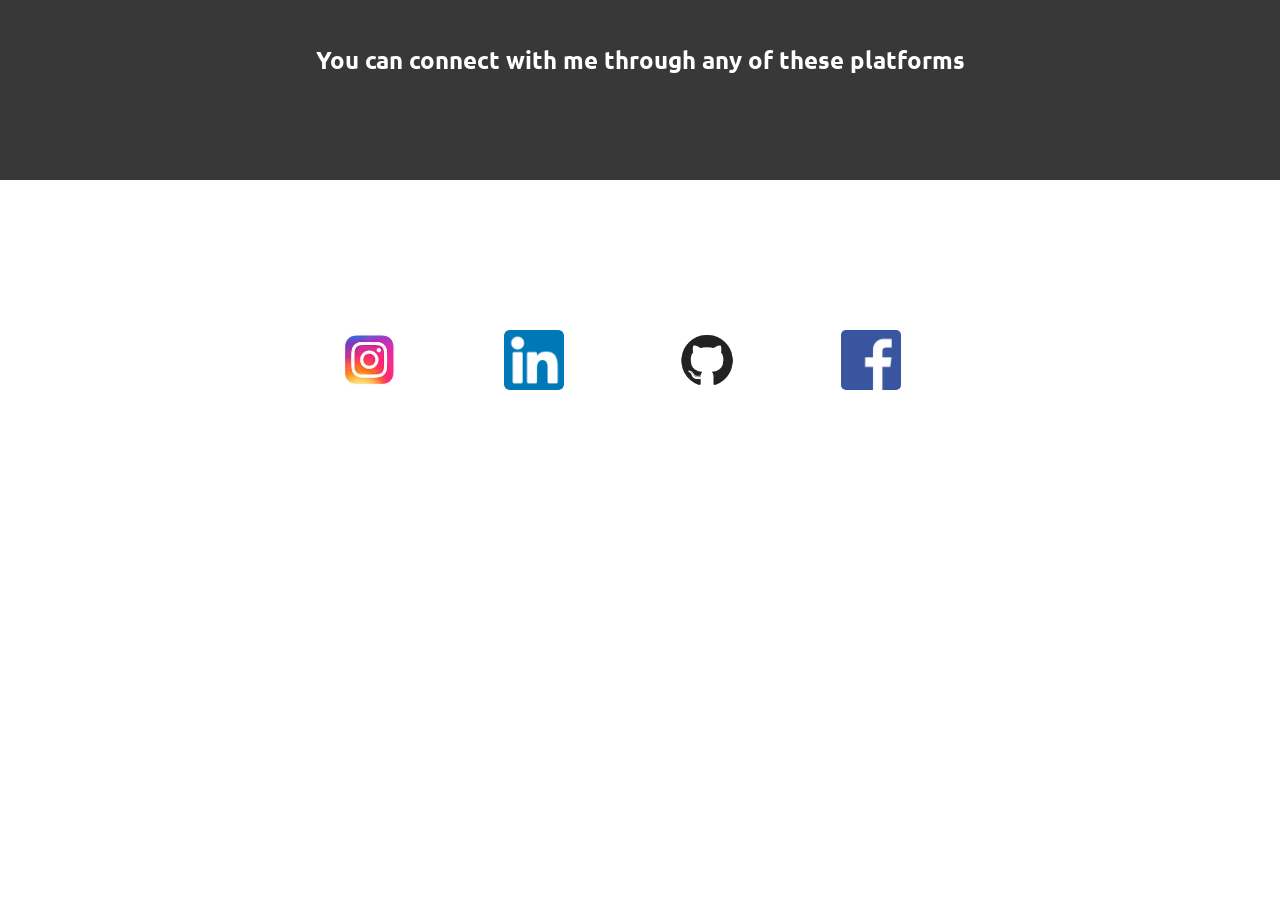
<file: me.html>
<!DOCTYPE html>
<html lang="en">
<head>
    <meta charset="UTF-8">
    <meta http-equiv="X-UA-Compatible" content="IE=edge">
    <meta name="viewport" content="width=device-width, initial-scale=1.0">
    <title>Rahul Singh</title>
    <link rel="stylesheet" href="style.css">   
    <nav class="forme">
        <h2 class="top">You can connect with me through any of these platforms</h2>
    </nav>
    <body>
        <div class="links">
            <ul>
                <li class="ig"><a href="https://www.instagram.com/rahulsingh_1812" target="_blank"><img src="./insta.jpeg" alt=""></a></li>
                <li class="linkedin"><a href="https://www.linkedin.com/in/rahul-singh-7217b9238" target="_blank"><img src="./linkedin.png" alt=""></a></li>>
                <li class="github"><a href="https://github.com/rahulsgh21" target="_blank"><img src="./git.jpg" alt=""></a></li>
                <li class="facebook"><a href="https://www.facebook.com/rahulamplifier26/" target="_blank"><img src="./124010.png" alt=""></a></li>
            </ul>
        </div> 
    </body>
</head>
<body>
    
</body>
</html>
</file>
<file: style.css>
@import url('https://fonts.googleapis.com/css2?family=Poppins:wght@400;500;600;700&family=Ubuntu:wght@400;500;700&display=swap');
*{
    margin: 0;
    padding: 0;
    box-sizing: border-box;
    text-decoration: none;
}
.maxwidth{
    max-width: 1300px;
    padding: 0 20px;
    margin: auto;
}
.navbar{
    position: fixed;
    width: 100%;
    padding: 15px 0;
    font-family: 'Ubuntu',sans-serif;
    transition: all 0.3s ease;
}
.navbar.sticky{
    padding: 15px 0;
    background: rgb(165, 134, 76);
}
.navbar .maxwidth{
    display: flex;
    align-items: center;
    justify-content: space-between;
}
.navbar .logo a{
    color: white;
    font-size: 35px;
    font-weight: 600;
}
.navbar .menu li{
    list-style: none;
    display: inline-block;
}
.navbar .menu li a{
    color: white;
    font-size: 18px;
    font-weight: 500;
    margin-left: 25px;
    transition: color 0.3s ease;
}
.navbar .menu li a:hover{
    color: crimson;
}
.home{
    background: url("./Vector-removebg-preview.png") center no-repeat;
    background-color: rgb(33, 32, 32);
    display: flex;
    color: white;
    height: 100vh;
    min-height: 500px;
    font-family: 'Ubuntu',sans-serif;
}
.home .firstp{
    display: flex;
}
.home .maxwidth{
    margin: auto 0 auto 40px;
}
.image{
    margin-top: 150px;
    
}
.home .image img{
    width: 600px;
}
.logo{
    padding-left: 40px;
}
.logo img{
    width: 60px;
}
.home .homecontent .text1{
    color: crimson;
    font-size: 80px;
}
.home .homecontent .text2{
    font-size: 18px;
    margin-top: 80px;
}
.home .homecontent .text3{
    font-size: 18px;
}
.about{
    font-family: 'Poppins',sans-serif;
    background: url("./vivid-blurred-colorful-background.jpg") center no-repeat;
    color: black;
    height: 100vh;
}
.about .title{
    padding-top: 50px;
    text-align: center;
    font-family:'Ubuntu',sans-serif;
    font-size: 40px;
}
.about .aboutcontent{
    text-align: justify;
    margin-top: 70px;
    font-size: 18px;
}
.about .end{
    text-align: justify;
    margin-top: 10px;
    font-size: 18px;
}
.gallery{
    background:  rgb(33, 32, 32);
}
.gallerytitle{
    padding-top: 50px;
    text-align: center;
    font-family:'Ubuntu',sans-serif;
    font-size: 40px;
    font-weight: 700;
    padding-bottom: 20px;
    color: white;
}
.gallist1{
    display: flex;
    list-style: none;
    margin-left: 70px;
}
.gallist1 .gal1 img{
    width: 400px;
    height: 400px;
    border-radius: 10px;
}
.gallist1 .gal2 img{
    width: 400px;
    height: 400px;
    margin-left: 10px;
    border-radius: 10px;
}
.gallist1 .gal3 img{
    width: 400px;
    height: 400px;
    margin-left: 10px;
    border-radius: 10px;
}
.gallist2{
    display: flex;
    list-style: none;
    margin-left: 70px;
    margin-top: 10px;
    padding-bottom: 10px;
}
.gallist2 .gal4 img{
    width: 400px;
    height: 400px;
    border-radius: 10px;
}
.gallist2 .gal5 img{
    width: 400px;
    height: 400px;
    margin-left: 10px;
    border-radius: 10px;
}
.gallist2 .gal6 img{
    width: 400px;
    height: 400px;
    margin-left: 10px;
    border-radius: 10px;
}
.foot{
    font-family: 'Poppins',sans-serif;
    color: black;
    background:rgb(189, 186, 186);
    padding-left: 20px;
    height: 22vh;
    font-size: 13px;
}
.foot ul{
    padding-top: 15px;
    display: flex;
    align-items: center;
    list-style-type: none;
    height: 65px;
}
.foot ul li{
    padding: 0 8px;
    margin-bottom: 10px;
}
.foot .brand1 img{
    width: 44px;
    border-radius: 5px;
}
.foot .brand2 img{
    width: 44px;
    border-radius: 5px;
}
.foot .brand3 img{
    width: 44px;
    border-radius: 5px;
}
.foot .brand4 img{
    width: 44px;
    border-radius: 5px;
}
.Me a{
    color: red;
}
@media(maxwidth: 947px){
    .maxwidth{
        padding: 0 50px;
    } 
    .navbar .menu{
        position: fixed;
        height: 100vh;
        width: 100%;
        left: -100%;
        top: 0;
        background: black;
        text-align: center;
        padding-top: 80px;
    }
    .navbar .menu li{
        display: block;
    }
    .navbar .menu li a{
        display: inline-block;
        margin: 20px 0;
        font-size: 25px;
    }
}
.forme{
    background: rgb(57, 56, 56);
    color: white;
    text-align: center;
    font-family: 'Ubuntu',sans-serif;
    height: 20vh;
}
.forme .top{
    padding-top: 44px;
}
body{
    height: 80vh;
    text-align: left;
    background: white;
}
.links ul{
    padding-top: 15px;
    display: flex;
    
    list-style-type: none;
    height: 65px;
    color: white;
}
.links ul li{
    padding: 0 20px;
    margin-top: 15vh;
    margin-left: 5vw;
}
.links .ig img{
    width: 60px;
    border-radius: 5px;
    margin-left: 20vw;
}
.links .linkedin img{
    width: 60px;
    border-radius: 5px;
}
.links .github img{
    width: 60px;
    border-radius: 5px;
}
.links .facebook img{
    width: 60px;
    border-radius: 5px;
}
/*    background: url("./Startup\ managers\ presenting\ and\ analyzing\ sales\ growth\ chart.jpg") no-repeat center 15px;*/
</file>
